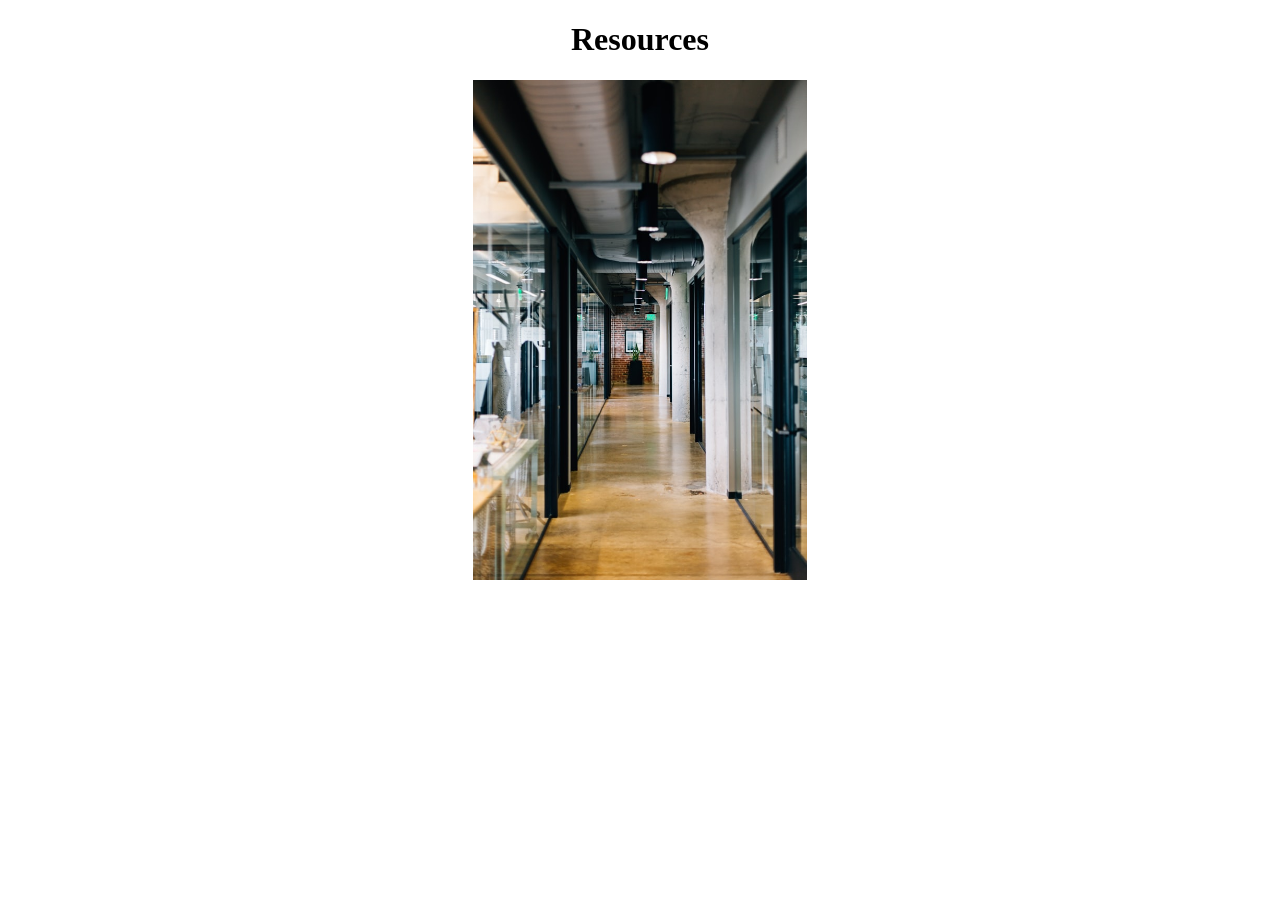
<file: target/classes/templates/index.html>
<!DOCTYPE html>
<html xmlns:th="https://www.thymeleaf.org" lang="en">
  <head>
    <meta charset="utf-8" />
    <div th:replace="fragments/header :: header-css(page='Home')"></div>
  </head>
  <body>
    <div th:replace="fragments/header :: header"></div>
    <div class="hero">
      <p class="hero-space"></p>

      <div class="container">
          <h1 class="font-weight-bold" align="center">Resources</h1>
          <div align="center" class="container">
              <img
                      src="../static/assets/imageresource-small.jpg"
                      th:src="@{/assets/imageresource-small.jpg}"
                      alt="small resource"
                      height="500"
              />
          </div>
      </div>
      <br />
      <div class="container">
        <div th:replace="fragments/footer :: footer"></div>
      </div>
    </div>

    <div th:replace="fragments/footer :: footer-scripts"></div>
  </body>
</html>
</file>
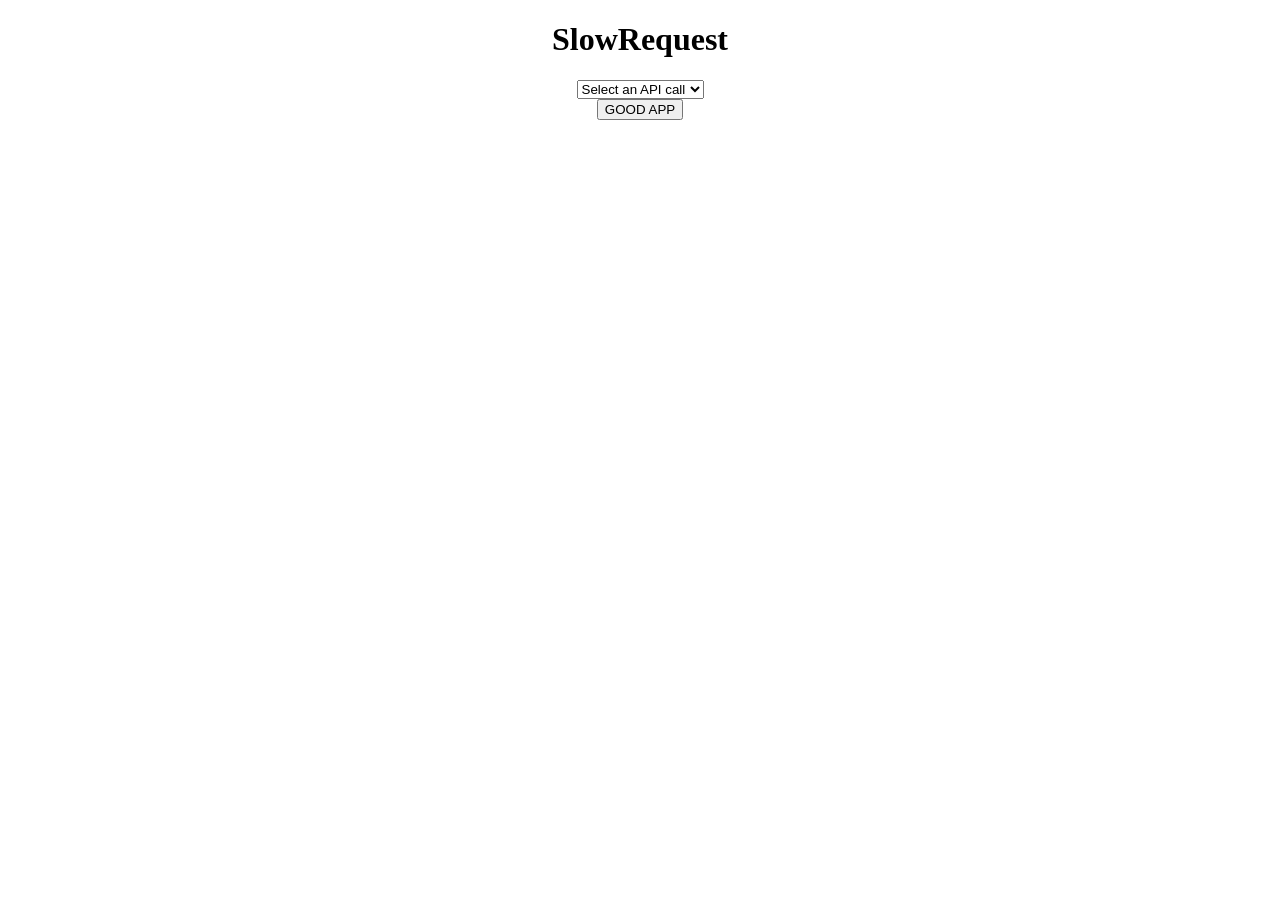
<file: target/classes/templates/slowrequest.html>
<!DOCTYPE html>
<html xmlns:th="https://www.thymeleaf.org" lang="en">
<head>
    <meta charset="utf-8" />
    <div th:replace="fragments/header :: header-css(page='SlowRequest')"></div>
</head>
<body>
<div th:replace="fragments/header :: header"></div>
<div class="hero">
    <div th:replace="fragments/header :: flashed(success=${success}, error=${error})"></div>

    <div class="container">
        <h1 class="font-weight-bold" align="center">SlowRequest</h1>
        <form method="POST" th:action="@{/slowrequest}">
            <div align="center">
                <select
                        class="apicall"
                        id="teamDropdownSelector"
                        type="text"
                        name="apicall"
                        placeholder="Select an API call"
                >
                    <option disabled selected>Select an API call</option>
                    <option th:each="endpoint : ${endpoints}" th:value="${endpoint}" th:text="'/' + ${endpoint}"></option>
                </select>
                <br />
                <button
                        type="submit"
                        class="btn btn-primary font-weight-bold button-orange"
                        name="execute"
                >
                    GOOD APP
                </button>
            </div>
        </form>
    </div>
    <br />
    <div class="container">
        <div th:replace="fragments/footer :: footer"></div>
    </div>
</div>

<div th:replace="fragments/footer :: footer-scripts"></div>
</body>
</html>
</file>
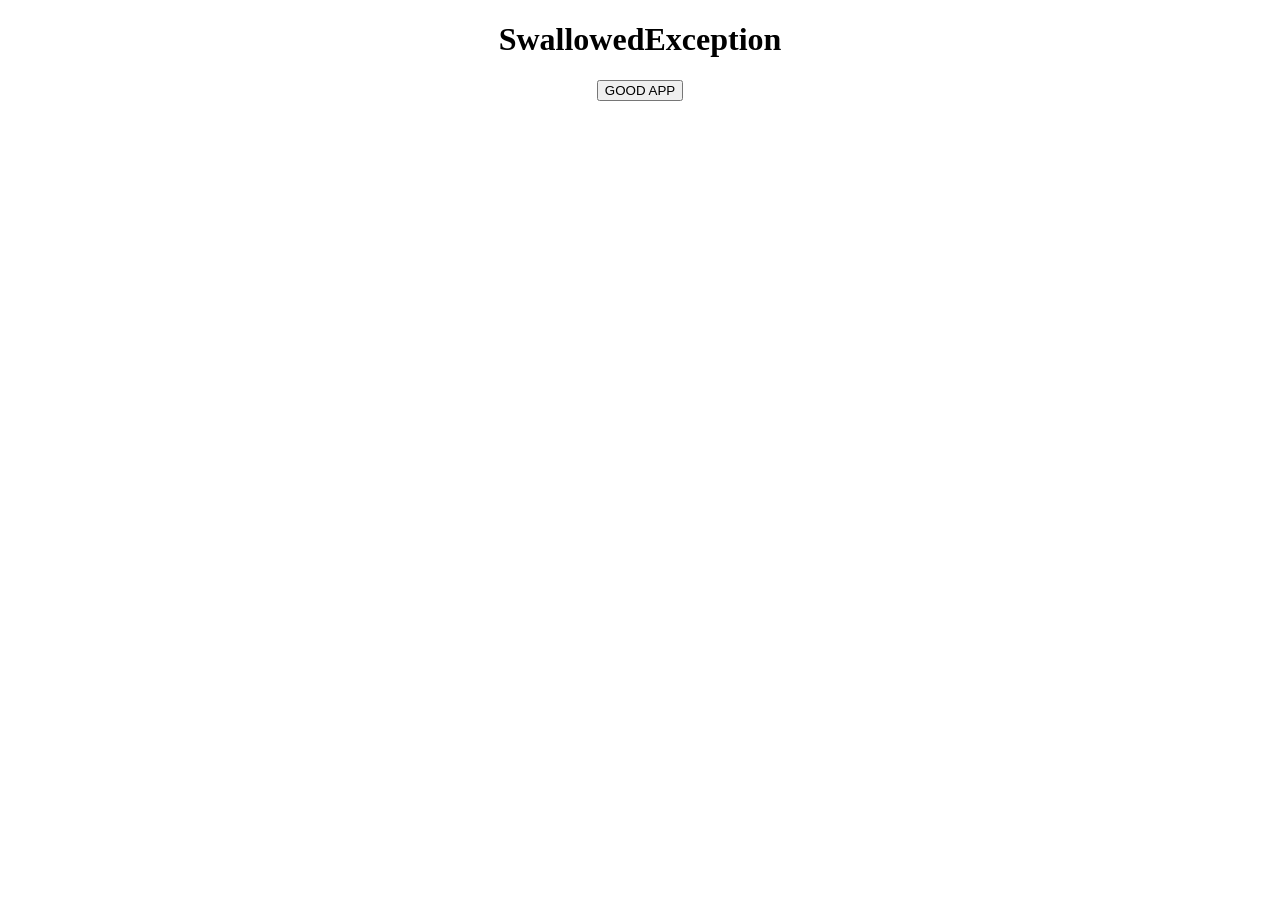
<file: target/classes/templates/swallowedexception.html>
<!DOCTYPE html>
<html xmlns:th="https://www.thymeleaf.org" lang="en">
<head>
  <meta charset="utf-8" />
  <div th:replace="fragments/header :: header-css(page='SwallowedException')"></div>
</head>
<body>
<div th:replace="fragments/header :: header"></div>
<div class="hero">
  <div th:replace="fragments/header :: flashed(success=${success}, error=${error})"></div>

  <div class="container">
    <h1 class="font-weight-bold" align="center">SwallowedException</h1>
    <form method="POST" th:action="@{/swallowedexception}">
      <div align="center">
        <button
                type="submit"
                class="btn btn-primary font-weight-bold button-orange"
                name="execute"
        >
          GOOD APP
        </button>
      </div>
    </form>
  </div>
  <br />
  <div class="container">
    <div th:replace="fragments/footer :: footer"></div>
  </div>
</div>

<div th:replace="fragments/footer :: footer-scripts"></div>
</body>
</html>
</file>
